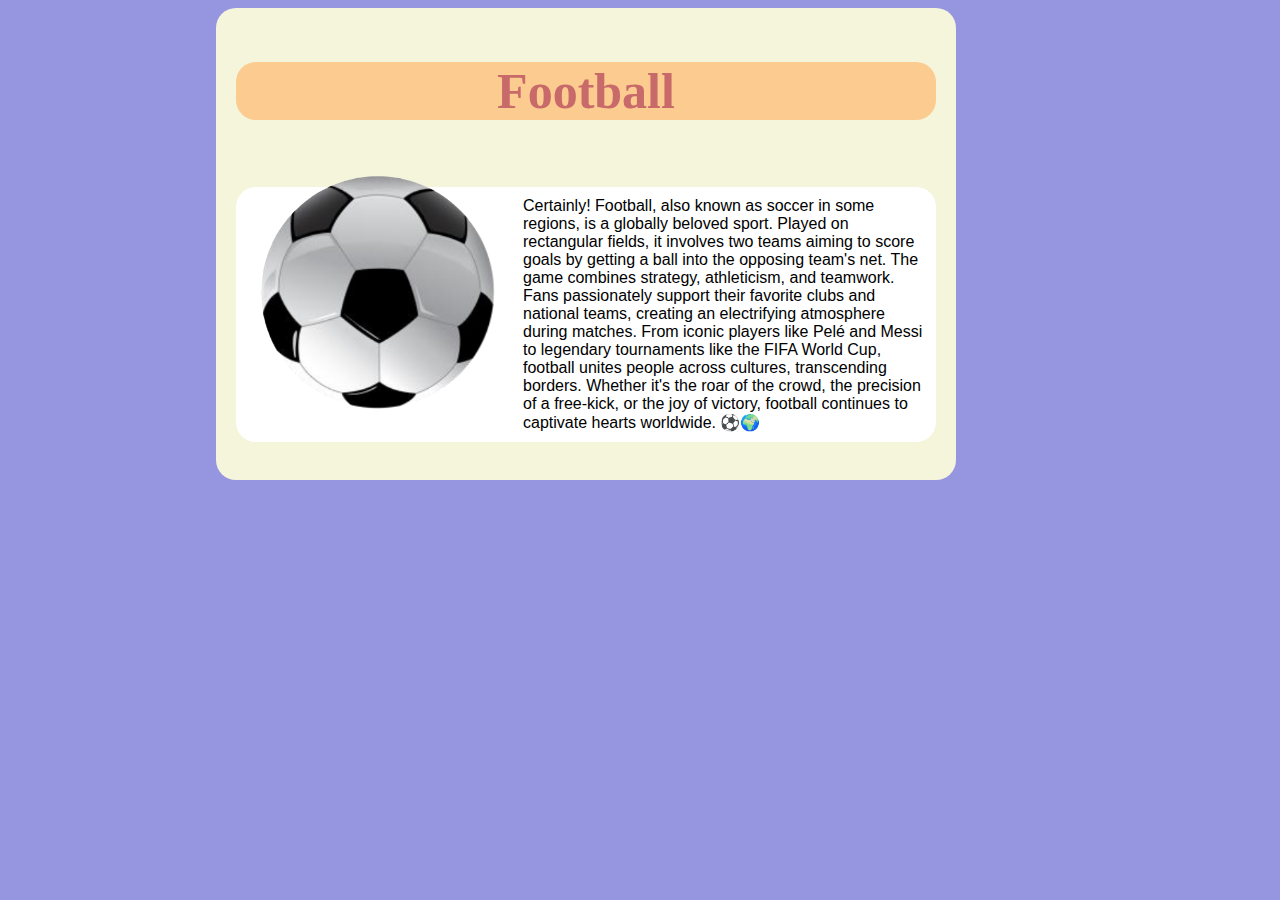
<file: index.html>
<!DOCTYPE html>
<html>
    <head>
        <title>
            hello world
        </title>
        <link rel="stylesheet"href="style.css">
    </head>
    <body>
       <article>
        <h1>Football</h1>
        <img src="Football.png" alt="Football" id="football"><br>
        <p>Certainly! Football, also known as soccer in some regions, is a globally beloved sport. Played on rectangular fields, it involves two teams aiming to score goals by getting a ball into the opposing team's net. The game combines strategy, athleticism, and teamwork. Fans passionately support their favorite clubs and national teams, creating an electrifying atmosphere during matches. From iconic players like Pelé and Messi to legendary tournaments like the FIFA World Cup, football unites people across cultures, transcending borders. Whether it's the roar of the crowd, the precision of a free-kick, or the joy of victory, football continues to captivate hearts worldwide. ⚽🌍</p>
       </article>
    </body>
</html>
</file>
<file: style.css>
h1
{
    color: rgb(201, 106, 106);
    text-align: center;   
    font-size: 50px;
    background-color: rgb(252, 203, 144);
    border-radius: 20px;
}
article{
 width: 700px;
 float: right;
 margin-right:  25%;
 background-color: beige;
 padding: 20px;
 border-radius: 20px;
 
}
p{
    font-size: 20pxpx;
    font-family:Arial, Helvetica, sans-serif;
    background-color: rgb(255, 255, 255);
    padding: 10px;
    border-radius: 20px;
}
body{
    background-color: rgb(150, 150, 224);
}
#football{
    float: left;
    margin: 0px;
}
</file>
